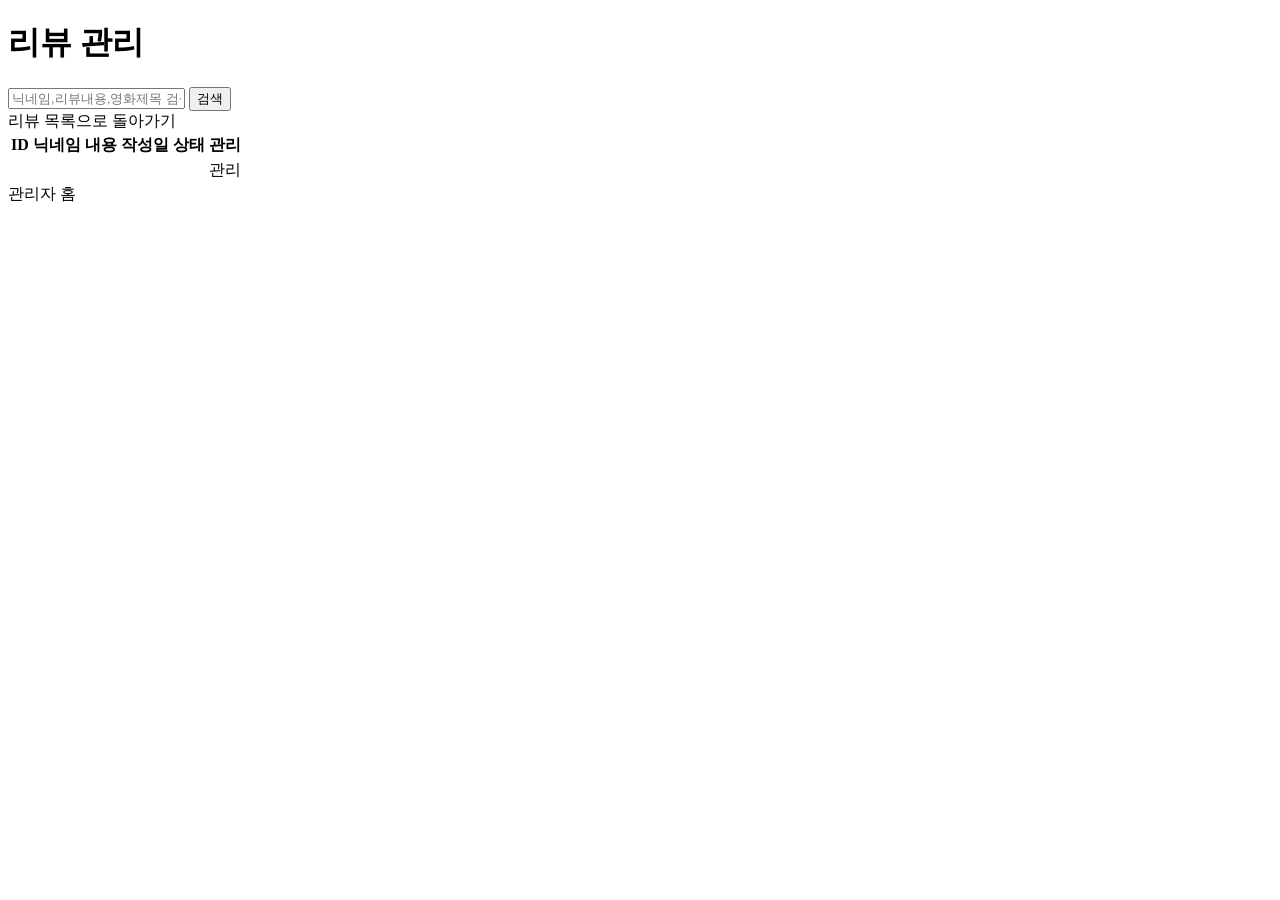
<file: src/main/resources/templates/admin/review/list.html>
<!DOCTYPE html>
<html xmlns:th="http://www.thymeleaf.org">
<head>
  <title>리뷰 관리</title>
  <link rel="stylesheet" th:href="@{/css/admin_list.css}">
</head>
<body>
<div class="container">
  <h1>리뷰 관리</h1>
  <div class="search-bar">
    <form th:action="@{/admin/reviews}" method="get">
      <input type="text" name="keyword" th:value="${keyword}" placeholder="닉네임,리뷰내용,영화제목 검색">
      <button type="submit">검색</button>
    </form>
  </div>
  <div class="return-button-container">
    <a th:href="@{/admin/reviews}">리뷰 목록으로 돌아가기</a>
  </div>
  <table class="review-table">
    <thead>
    <tr>
      <th>ID</th>
      <th>닉네임</th>
      <th>내용</th>
      <th>작성일</th>
      <th>상태</th>
      <th>관리</th>
    </tr>
    </thead>
    <tbody>
    <tr th:each="review : ${reviews}">
      <td th:text="${review.id}"></td>
      <td th:text="${review.user.nickname}"></td>
      <td style="max-width: none; overflow: visible; text-overflow: inherit;">
        <span th:text="${review.content}"></span>
      </td>
      <td th:text="${#temporals.format(review.createdDate, 'yyyy-MM-dd HH:mm:ss')}"></td>
      <!-- 리뷰 상태 표시 -->
      <td>
        <span th:text="${review.blinded ? '숨김' : '숨김 해제'}"></span>
      </td>
      <td>
        <a th:href="@{/admin/reviews/{id}(id=${review.id}, keyword=${keyword})}">관리</a>
      </td>
    </tr>
    </tbody>
  </table>
  <div class="button-container">
    <a th:href="@{/admin}">관리자 홈</a>
  </div>
</div>
</body>
</html>
</file>
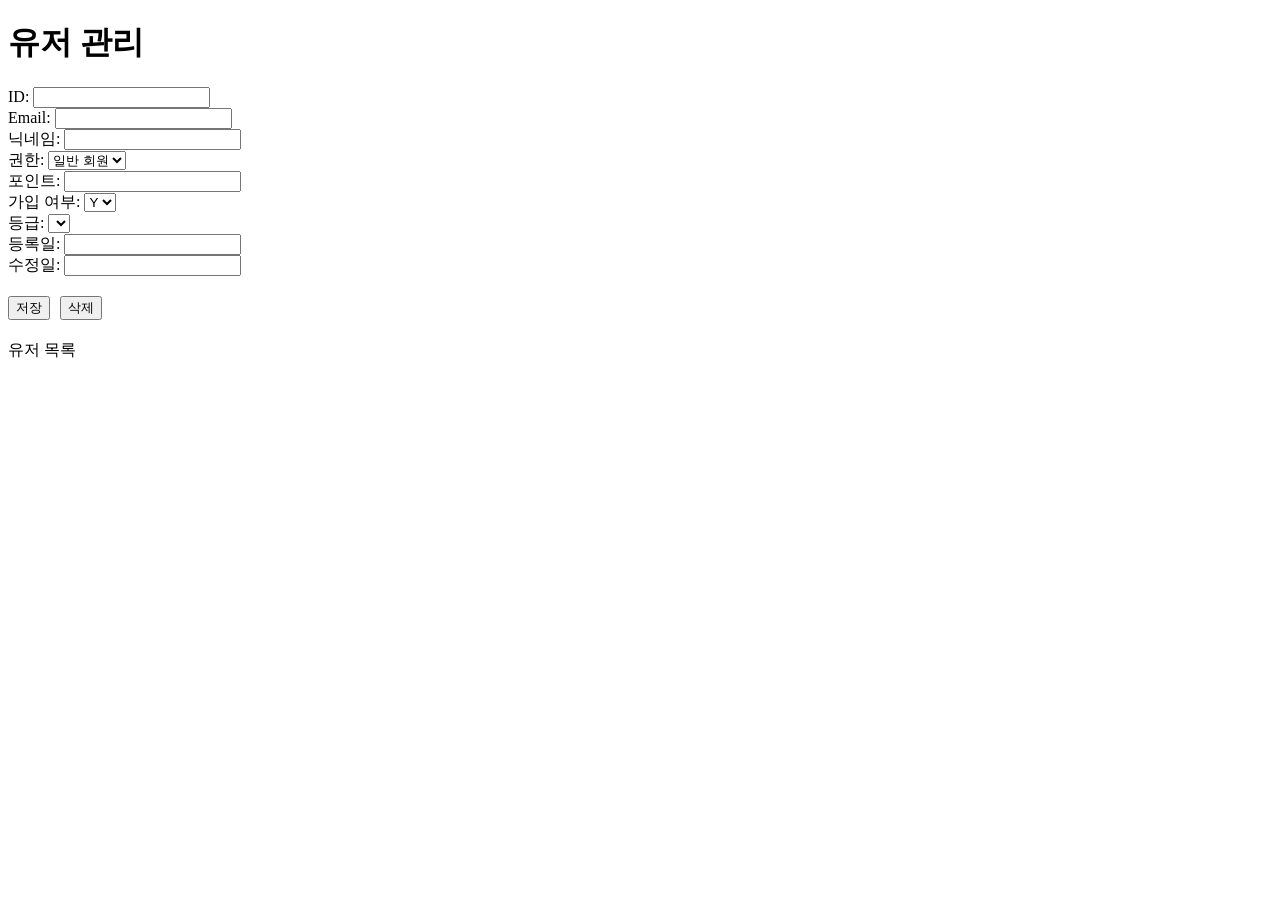
<file: src/main/resources/templates/admin/user/edit.html>
<!DOCTYPE html>
<html xmlns:th="http://www.thymeleaf.org">
<head>
  <title>유저 관리</title>
  <link rel="stylesheet" th:href="@{/css/admin_edit.css}">
</head>
<body>
<div class="container">
  <h1>유저 관리</h1>

  <form th:action="@{/admin/users/update/{userId}(userId=${user.userId})}" method="post" th:object="${user}" onsubmit="return confirm('저장하시겠습니까?');">
    <div class="form-group">
      <label for="userId">ID:</label>
      <input type="text" id="userId" th:field="*{userId}" readonly>
    </div>
    <div class="form-group">
      <label for="email">Email:</label>
      <input type="email" id="email" th:field="*{email}" readonly>
    </div>
    <div class="form-group">
      <label for="nickname">닉네임:</label>
      <input type="text" id="nickname" th:field="*{nickname}">
    </div>
    <div class="form-group">
      <label for="role">권한:</label>
      <select id="role" th:field="*{role}">
        <option value="ROLE_USER">일반 회원</option>
        <option value="ROLE_ADMIN">관리자</option>
      </select>
    </div>
    <div class="form-group">
      <label for="point">포인트:</label>
      <input type="number" id="point" th:field="*{point}" min="0">
    </div>
    <div class="form-group">
      <label for="isActive">가입 여부:</label>
      <select id="isActive" th:field="*{isActive}">
        <option value="Y">Y</option>
        <option value="N">N</option>
      </select>
    </div>
    <div class="form-group">
      <label for="grade">등급:</label>
      <select id="grade" th:field="*{grade.gradeId}">
        <option th:each="grade : ${grades}" th:value="${grade.gradeId}" th:text="${grade.gradeName}" th:selected="${user.grade.gradeId == grade.gradeId}"></option>
      </select>
    </div>
    <div class="form-group">
      <label for="registerDate">등록일:</label>
      <input type="text" id="registerDate" th:field="*{registerDate}" readonly>
    </div>
    <div class="form-group">
      <label for="updatedDate">수정일:</label>
      <input type="text" id="updatedDate" th:field="*{updatedDate}" readonly>
    </div>

    <div class="button-container" style="display: flex; gap: 10px; margin-top: 20px;">
      <button type="submit">저장</button>
  </form>

  <form th:action="@{/admin/users/delete/{userId}(userId=${user.userId})}" method="post" onsubmit="return confirm('정말 삭제하시겠습니까?');">
    <button type="submit">삭제</button>
  </form>
</div>

<div class="button-container" style="margin-top: 20px; justify-content: center;">
  <a th:href="@{/admin/users}" class="user-list-button">유저 목록</a>
</div>
</body>
</html>
</file>
